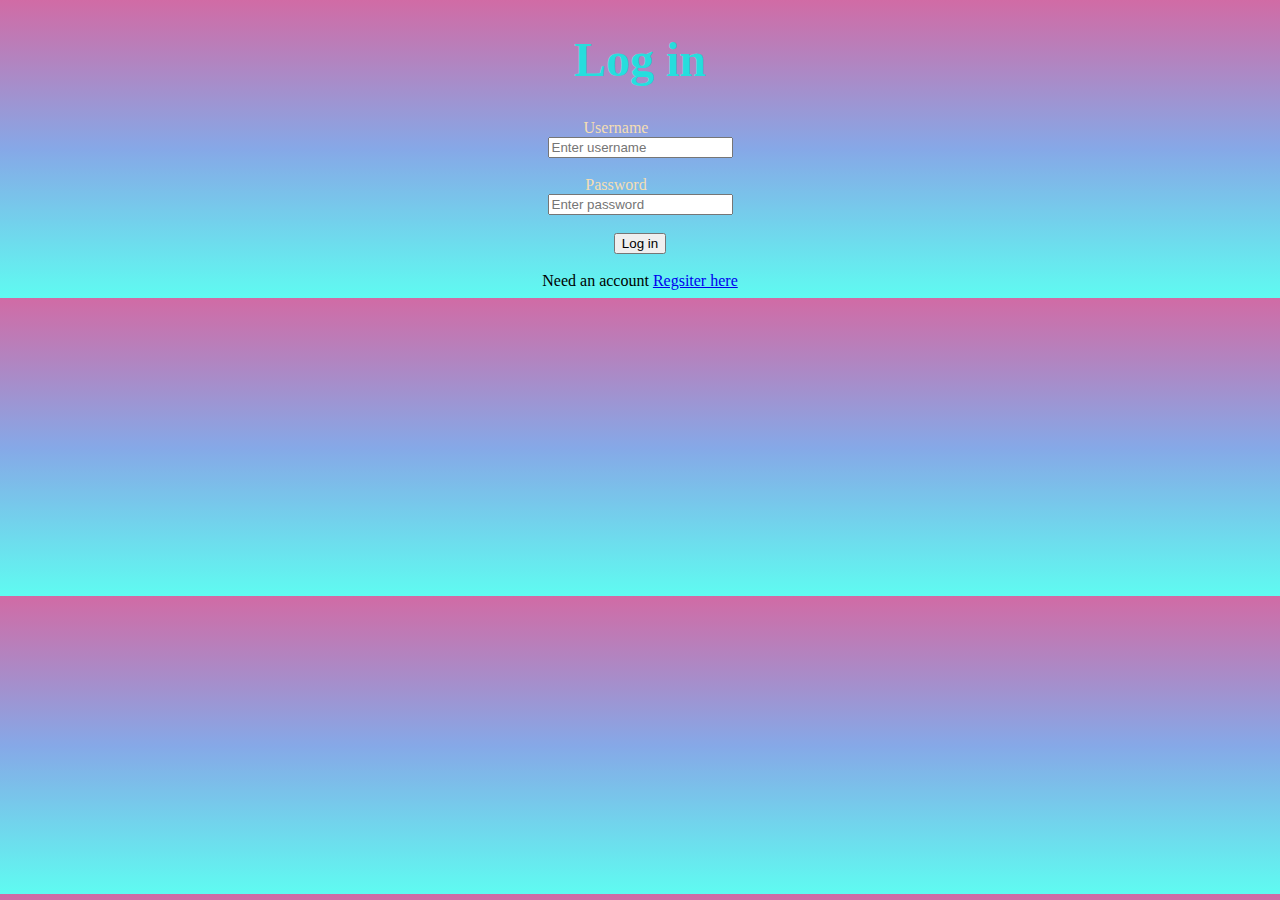
<file: index.html>
<!DOCTYPE html>
<html>
    <head>
        <title>
            Log in page
        </title>
    </head>
    <body style="background-image:linear-gradient(#D16BA5,#86A8E7,#5FFBF1)">
        <center>
        <link rel="stylesheet" href="log in.css">
            <h1>Log in</h1>
        <form>
            <tr>
                <td>
                    <label for="usrname">Username &nbsp &nbsp &nbsp &nbsp &nbsp &nbsp </label>
                </td>
            </tr>    
            <br>
            <tr>
                <td>
                    <input type="text" id="txt" name="txt" placeholder="Enter username" minlength="7" required>
                </td>
            </tr>
            <br>
            <br>
            <tr>
                <td>
                    <label for="pwd">Password &nbsp &nbsp &nbsp &nbsp &nbsp &nbsp </label>
                </td>
            </tr>
            <br>
            <tr>
                <td>
                    <input type="password" id="pwd" name="pwd" placeholder="Enter password" minlength="7" required>
                </td>
            </tr>
            <br>
            <br>
            <th>
                <button type="button" onclick="alert('Successfully loged')">Log in</button>
            </th>
            <br>
            <br>
            <td>
                Need an account <a href="Register.html">Regsiter here</a>
            </td>
        </center>    
        </form>
    </body>
</html>
</file>
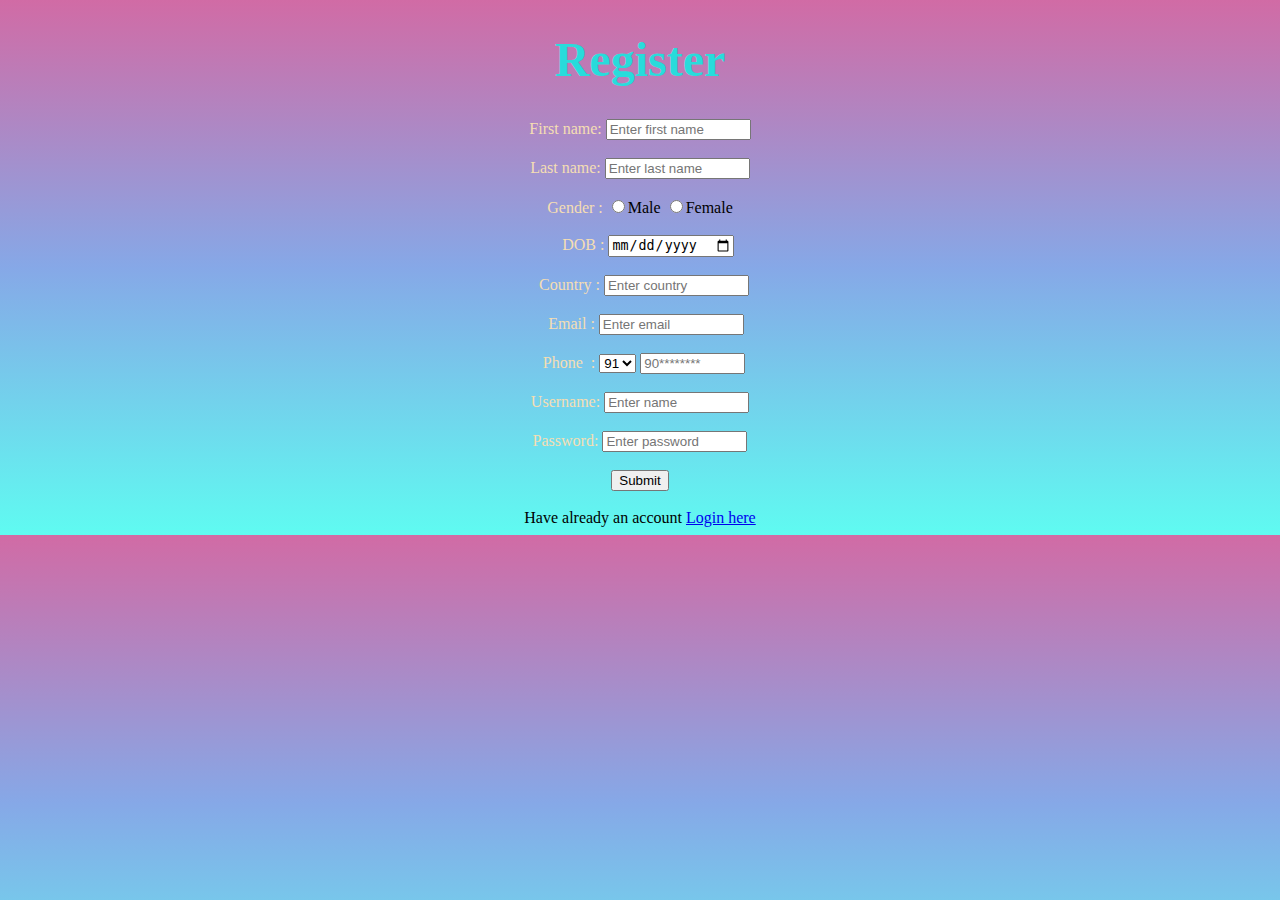
<file: Register.html>
<!DOCTYPE html>
<html>
    <head>
        <title>
            Register Page
        </title>
    </head>
    <body style="background-image:linear-gradient(#D16BA5,#86A8E7,#5FFBF1)">
        <center>
        <link rel="stylesheet" href="log in.css">
            <h1>Register</h1>
        <form>
            <tr>
                <td>
                    <label for="fname">First name:</label>
                </td>    
                <td>
                    <input type="text" id="fname" name="fname" placeholder="Enter first name" size="15" required>
                </td>
            </tr>
            <br>
            <br>
            <tr>
                <td>
                    <label for="lname:">Last name:</label>
                </td>
                <td>
                    <input type="text" id="lname" name="lname" placeholder="Enter last name" size="15" required>
                </td>
            </tr>
            <br>
            <br>
            <tr>
                <td>
                    <label for="gender">Gender :</label>
                </td>
                <td>
                    <input type="radio" id="male" name="gender" value="male">Male
                    <input type="radio" id="female" name="gender" value="female">Female
                </td>
            </tr>
            <br>
            <br>
            <tr>
                <td>
                    <label for="dob"> &nbsp &nbsp DOB :</label>
                </td>
                <td>
                    <input type="date" id="dob" name="dob"> 
                </td>
            </tr>
            <br>
            <br>
            <tr>
                <td>
                    <label for="Country">&nbsp Country :</label>
                </td>
                <td>
                    <input type="text" id="txt" name="txt" placeholder="Enter country" size="15">
                </td>
            </tr>
            <br>
            <br>
            <tr>
                <td>
                    <label for="email">&nbsp&nbsp Email :</label> 
                </td>
                <td>
                    <input type="email" id="mail" name="mail" placeholder="Enter email" size="15">
                </td>
            </tr>
            <br>
            <br>
            <tr>
                <td>
                    <label for="phone no">&nbsp Phone &nbsp:</label>
                </td>
            <td>
                <select id="codes" name="codes">
                    <option value="91">91</option>
                    <option value="81">81</option>
                    <option value="92">92</option>
                </select>
                <input type="phone" name="dialing_codes" placeholder="90********" maxlength="10" size="10">
            </td>
            </tr>
            <br>
            <br>
            <tr>
                <td>
                    <label for="username"> Username:</label>
                </td>
                <td>
                    <input type="text" id="username" name="username" placeholder="Enter name" size="15" minlength="7" required>
                </td>
            </tr>
            <br>
            <br>
            <tr>
                <td>
                    <label for="pwd">Password:</label>
                </td>
                <td>
                    <input type="password" id="pwd" name="pwd" placeholder="Enter password" size="15" minlength="7" required>
                </td>
            </tr>
            <br>
            <br>
            <tr>
                <th>
                    <button type="button" onclick="alert('Account successfully created')">Submit</button>
                </th>
                <br>
                <br>
                <td>
                    Have already an account <a href="Index.html">Login here</a>
                </td>
            </tr>
        </center>    
        </form>
    </body>
</html>
</file>
<file: log in.css>
<style>
body
{
    background-image:linear-gradient(#D16BA5,#86A8E7,#5FFBF1);
}
h1
{
    font-family:forte;
    font-size:48px;
    color:rgba(13, 238, 227, 0.863);
}
label
{
    font-family:latha;
    color:wheat;
}
</style>
</file>
